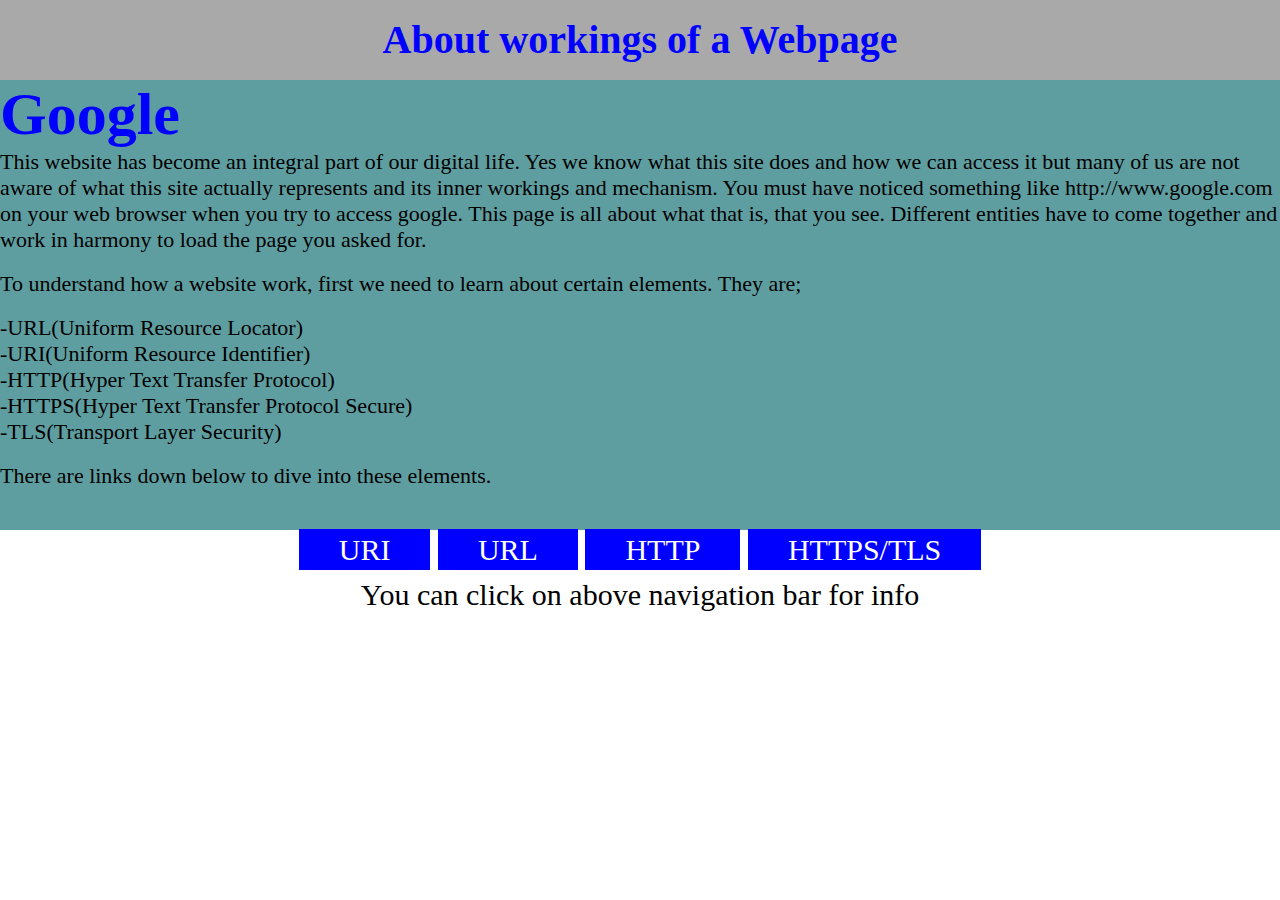
<file: index.html>
<!DOCTYPE html>
<html lang="en">
<head>
    <meta charset="UTF-8">
    <meta http-equiv="X-UA-Compatible" content="IE=edge">
    <meta name="viewport" content="width=device-width, initial-scale=1.0">
    <title>Document</title>
    <link rel="stylesheet" href="style.css">
</head>
<body>
    <div class="header">
        <h1>About workings of a Webpage</h1>
    </div>
    
   
    <div class="content2">
        <h1>Google</h1>
        <P>This website has become an integral part of our digital life. Yes we know what this site does and how we can access it
            but many of us are not aware of what this site actually represents and its inner workings and mechanism.
            You must have noticed something like http://www.google.com on your web browser when you try to access google.
            This page is all about what that is, that you see. Different entities have to come together and work in harmony to load the page you asked for.
</p>
<br>
<p>To understand how a website work, first we need to learn about certain elements. They are;
</p>
<br>
<p>-URL(Uniform Resource Locator)</p>
<p> -URI(Uniform Resource Identifier)</p>
<p>  -HTTP(Hyper Text Transfer Protocol)</p>
<p>  -HTTPS(Hyper Text Transfer Protocol Secure)</p>
<p>   -TLS(Transport Layer Security)</p>
<br>
<p>There are links down below to dive into these elements.</p>


    </div>
    <div class="nav">
        <ul>
            <li>
                <a href="info1.html">URI</a>
                <a href="info2.html">URL</a>
                <a href="info3.html">HTTP</a>
                <a href="info4.html">HTTPS/TLS</a>
            </li>
        </ul>

    </div>
    <div class="content1">
        <p>You can click on above navigation bar for info</p>
    </div>
</body>
</html>
</file>
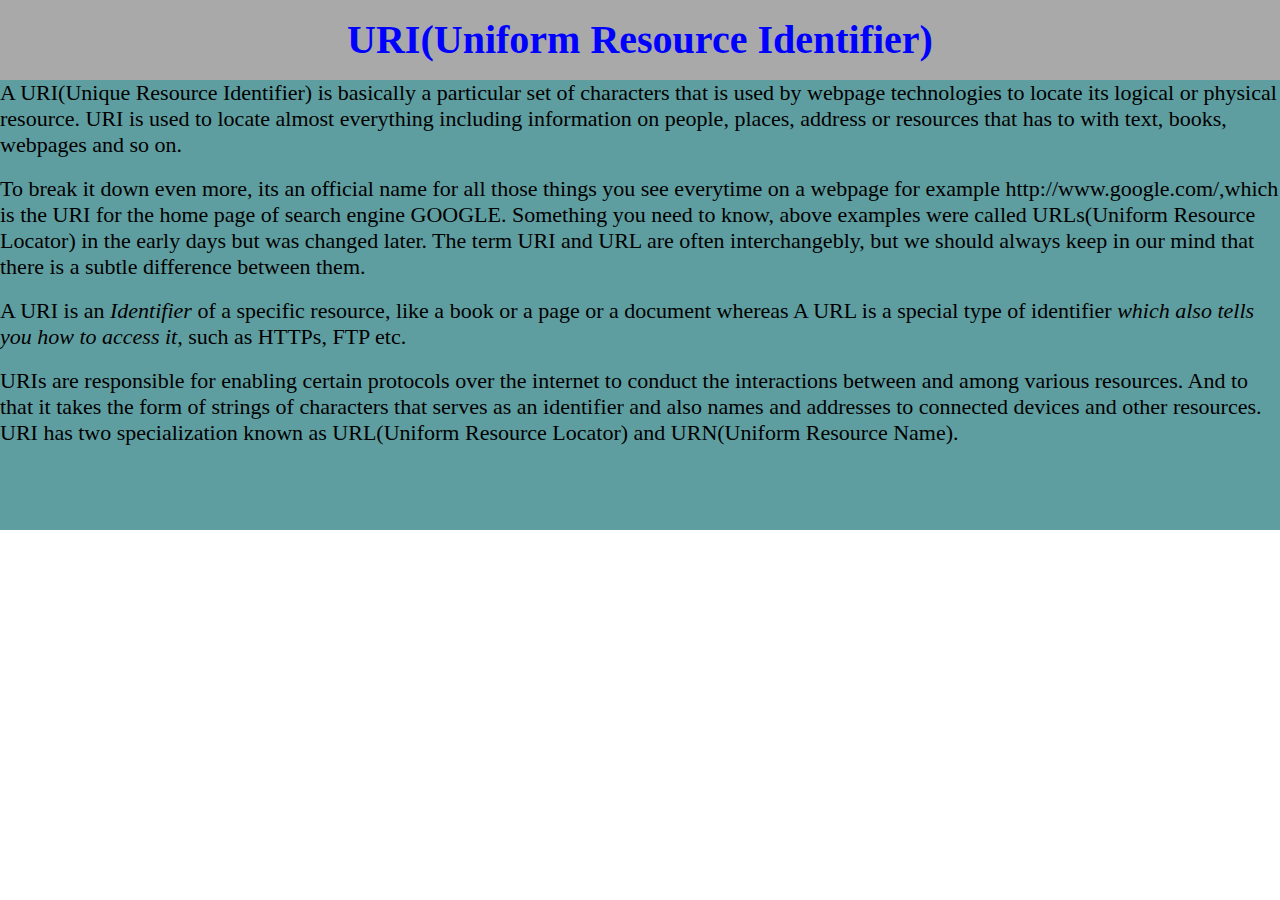
<file: info1.html>
<!DOCTYPE html>
<html lang="en">
<head>
    <meta charset="UTF-8">
    <meta http-equiv="X-UA-Compatible" content="IE=edge">
    <meta name="viewport" content="width=device-width, initial-scale=1.0">
    <title>Document</title>
    <link rel="stylesheet" href="style.css">
</head>
<body>
     <div class="header">
        <h1>URI(Uniform Resource Identifier)</h1>
    </div>
    <div class="content2">
        <P>A URI(Unique Resource Identifier) is basically a particular set of characters that is used by webpage technologies to locate
           its logical or physical resource. URI is used to locate almost everything including information on people, places,
           address or resources that has to with text, books, webpages and so on.
</p>
<br>
<P>
    To break it down even more, its an official name for all those things you see everytime on a webpage for example http://www.google.com/,which is the 
    URI for the home page of search engine GOOGLE. Something you need to know, above examples were called URLs(Uniform Resource Locator) 
in the early days but was changed later. The term URI and URL are often interchangebly, but we should always keep in our mind
that there is a subtle difference between them.
</P>
<br>
<p>
    A URI is  an <em>Identifier</em> of a specific resource, like a book or a page or a document whereas A URL is a special
    type of identifier <em>which also tells you how to access it,</em> such as HTTPs, FTP etc.
</p>
<br>
<p>
    URIs are responsible for enabling certain protocols over the internet to conduct the interactions between and
    among various resources. And to that it takes the form of strings of characters that serves as an identifier and also names 
    and addresses to connected devices and other resources. URI has two specialization known as URL(Uniform Resource Locator)
     and URN(Uniform Resource Name). 
</p>
</body>
</html>
</file>
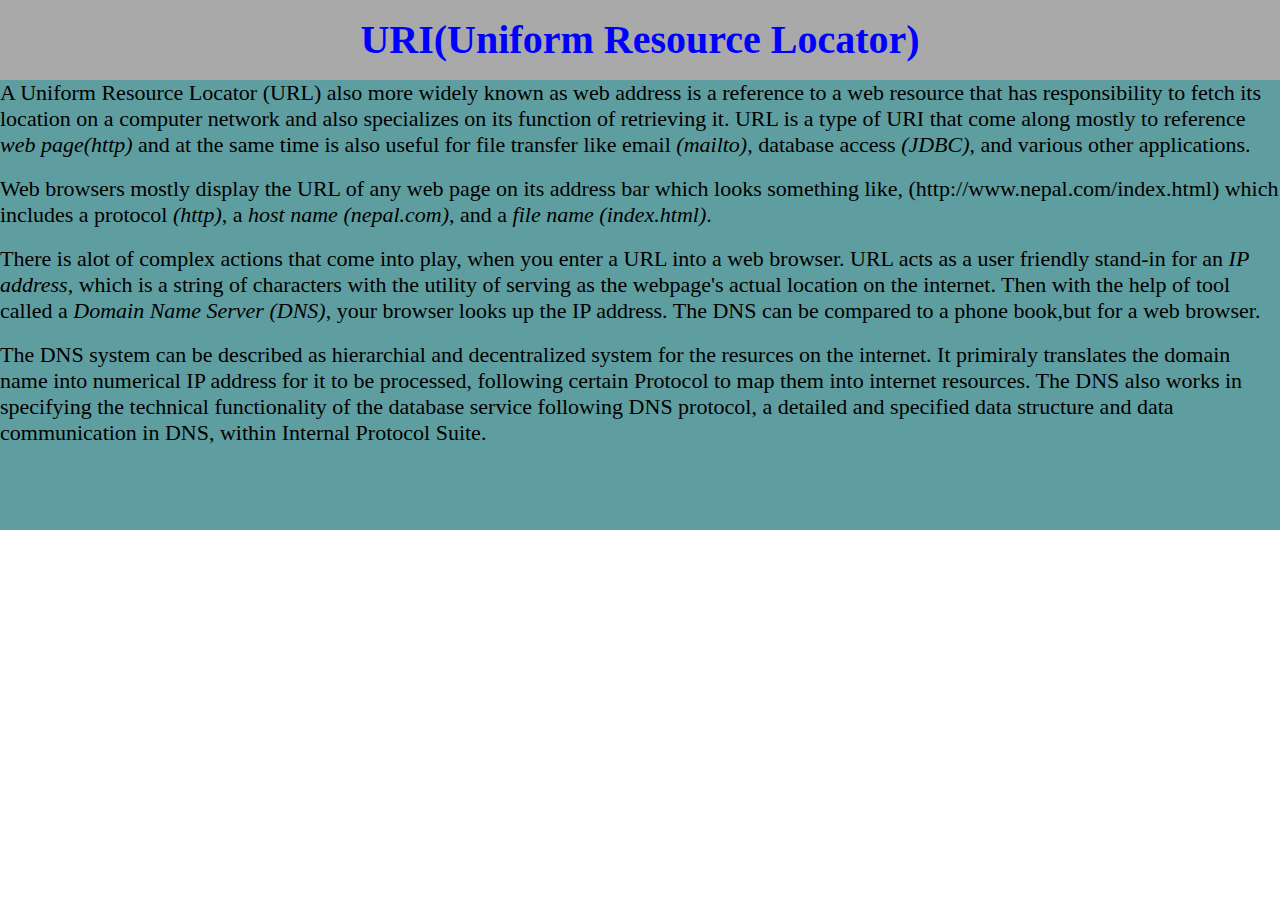
<file: info2.html>
<!DOCTYPE html>
<html lang="en">
<head>
    <meta charset="UTF-8">
    <meta http-equiv="X-UA-Compatible" content="IE=edge">
    <meta name="viewport" content="width=device-width, initial-scale=1.0">
    <title>Document</title>
    <link rel="stylesheet" href="style.css">
</head>
<body>
    <div class="header">
        <h1>URI(Uniform Resource Locator)</h1>
    </div>
    <div class="content2">
        <p>
            A Uniform Resource Locator (URL) also more widely known as web address is a reference to a web resource that has responsibility
            to fetch its location on a computer network and also specializes on
            its function of retrieving it. URL is a type of URI that come along mostly to reference <em>web page(http)</em> and at the same time is also useful for file transfer like email <em>(mailto)</em>,
            database access <em>(JDBC)</em>, and various other applications.
        </p>
        <br>
        <p>
            Web browsers mostly display the URL of any web page on its address bar which looks something like, (http://www.nepal.com/index.html) which includes a protocol <em>(http)</em>,
             a <em> host name (nepal.com)</em>, and a <em>file name (index.html)</em>.
        </p>
        <br>
        <p>
            There is alot of complex actions that come into play, when you enter a URL
            into a web browser. URL acts as a user friendly stand-in for an <em>IP address</em>, 
            which is a string of characters with the utility of serving as the webpage's actual location
             on the internet. Then with the help of tool called a <em>Domain Name Server (DNS)</em>, your
             browser looks up the IP address. The DNS can be compared to a phone book,but for a web browser.
        </p>
        <br>
        <p>
            The DNS system can be described as hierarchial and decentralized system for the resurces on the internet.
            It primiraly translates the domain name into numerical IP address for it to be processed, following certain Protocol
            to map them into internet resources. The DNS also works in specifying the technical functionality of the database service following DNS protocol, a detailed and specified data structure and data communication in DNS, within Internal Protocol Suite.
             
        </p>
</body>
</html>
</file>
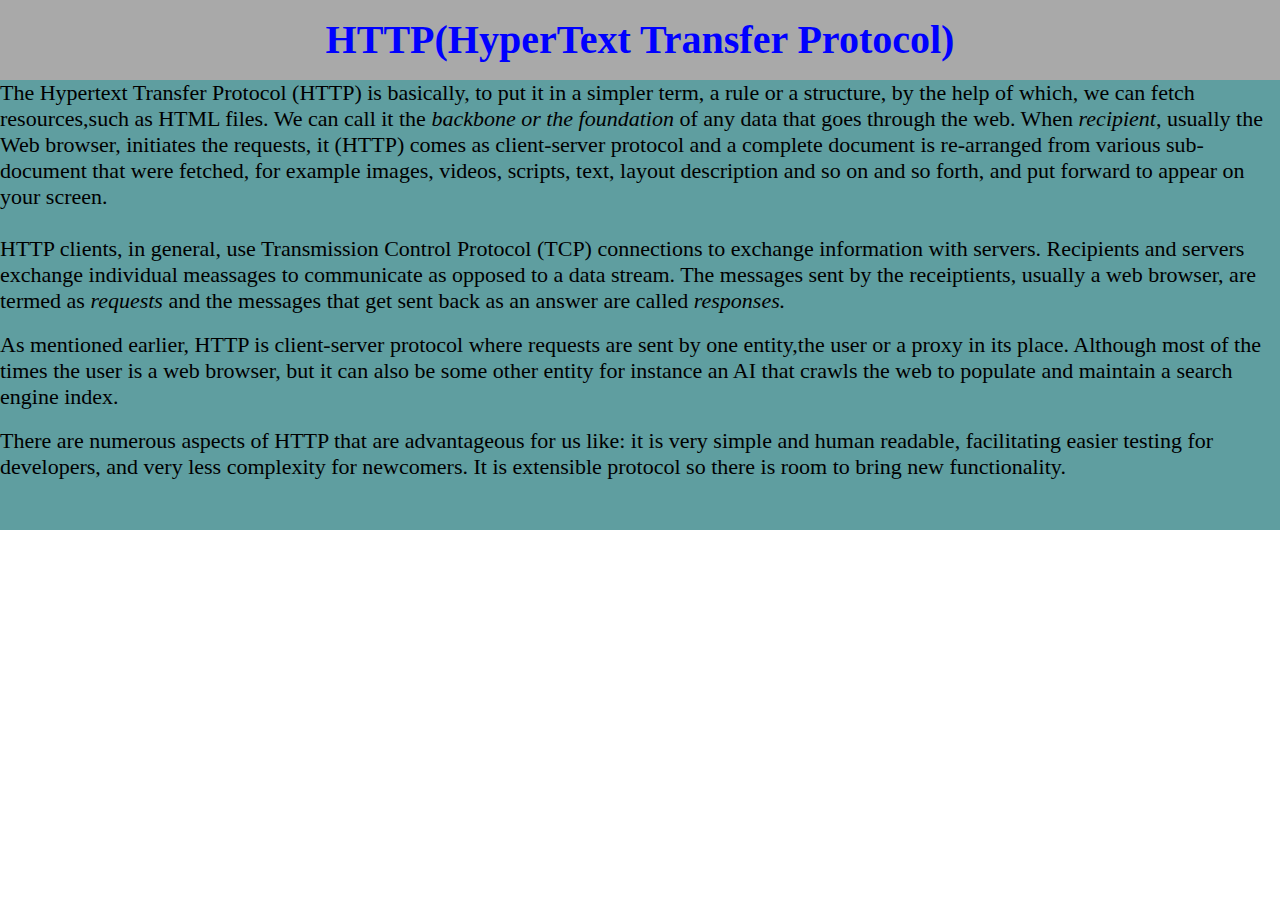
<file: info3.html>
<!DOCTYPE html>
<html lang="en">
<head>
    <meta charset="UTF-8">
    <meta http-equiv="X-UA-Compatible" content="IE=edge">
    <meta name="viewport" content="width=device-width, initial-scale=1.0">
    <title>Document</title>
    <link rel="stylesheet" href="style.css">
</head>
<body>
    <div class="header">
        <h1>HTTP(HyperText Transfer Protocol)</h1>
    </div>
    <div class="content2">
     <p>  The Hypertext Transfer Protocol (HTTP) is basically, to put it in a simpler term, a rule or a structure, by the help
        of which, we can fetch resources,such as HTML files. We can call it the <em>backbone or the foundation</em> of any data that goes through the web.
        When <em>recipient</em>, usually the Web browser, initiates the requests, it (HTTP) comes as client-server protocol and a complete document is re-arranged from
        various sub-document that were fetched, for example images, videos, scripts, text, layout description and so on and so forth, and put forward to appear on your screen.
         <p>
            <br>
          HTTP clients, in general, use Transmission Control Protocol (TCP) connections to exchange information with servers. 
          Recipients and servers exchange individual meassages to communicate as opposed to a data stream.
          The messages sent by the receiptients, usually a web browser, are termed as <em>requests</em> 
          and the messages that get sent back as an answer are called <em>responses.</em>
        </p>
        <br>
        <p>
            As mentioned earlier, HTTP is client-server protocol where requests are sent by one entity,the user or a proxy in its place. 
            Although most of the times the user is a web browser, but it can also be some other entity for instance an AI that crawls the web to populate and maintain a search engine index.
        </p>
        <br>
        <p>
         There are numerous aspects of HTTP that are advantageous for us like: it is very simple and human readable, facilitating easier testing for developers, and very less complexity for newcomers.
           It is extensible protocol so there is room to bring new functionality. 
        </p>
    
    </p>
</body>
</html>
</file>
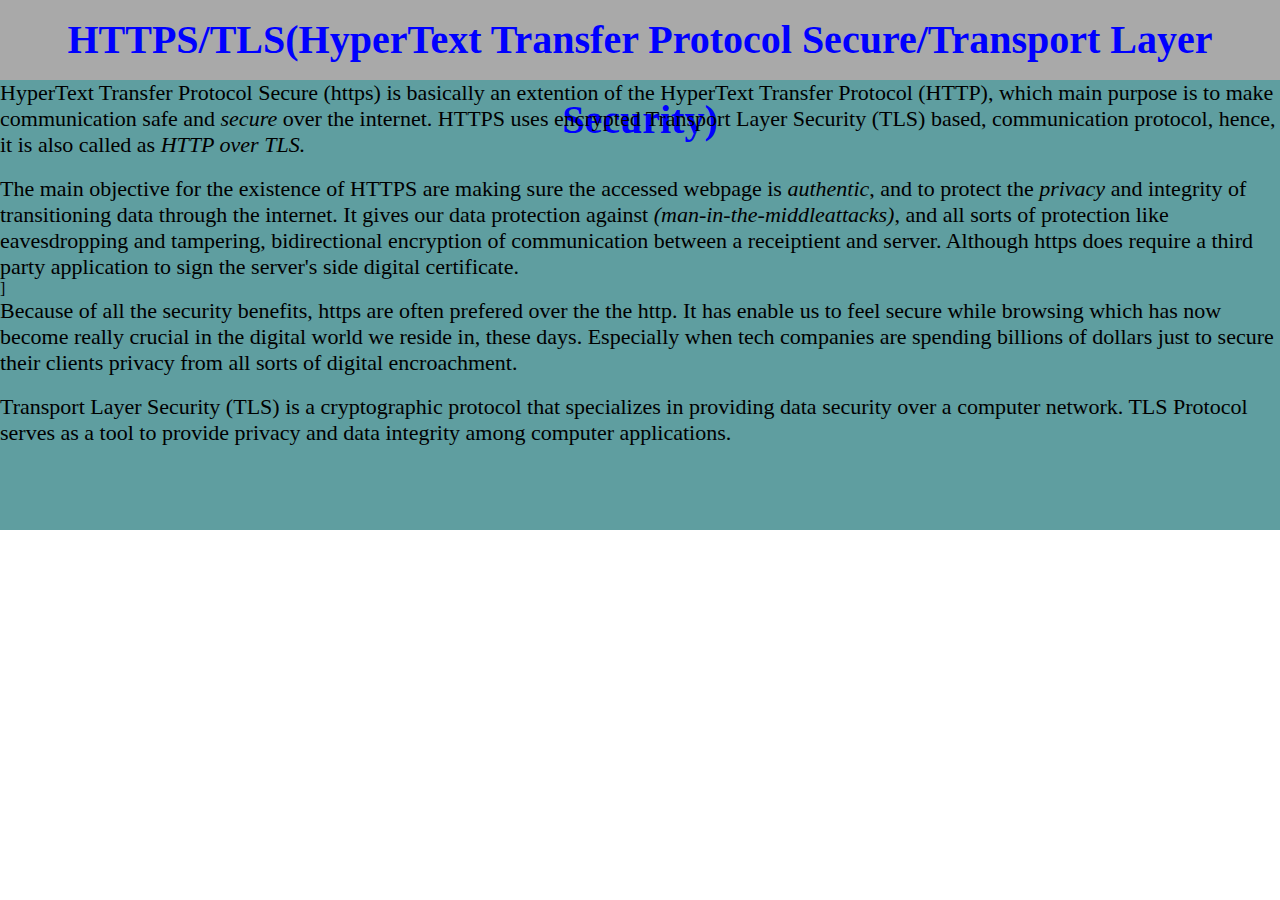
<file: info4.html>
<!DOCTYPE html>
<html lang="en">
<head>
    <meta charset="UTF-8">
    <meta http-equiv="X-UA-Compatible" content="IE=edge">
    <meta name="viewport" content="width=device-width, initial-scale=1.0">
    <title>Document</title>
    <link rel="stylesheet" href="style.css">
</head>
<body>
    <div class="header">
        <h1>HTTPS/TLS(HyperText Transfer Protocol Secure/Transport Layer Security)</h1>
    </div>
    <div class="content2">
        <p>
            HyperText Transfer Protocol Secure (https) is basically an extention of the HyperText Transfer Protocol (HTTP), which main purpose is to make communication safe and <em>secure</em> over the internet.
             HTTPS uses encrypted Transport Layer Security (TLS) 
             based, communication protocol, hence, it is also called as <em>HTTP over TLS.</em>


        </p>
        <br>
        <p>
            The main objective for the existence of HTTPS are making sure the accessed webpage is <em>authentic</em>, and to protect the <em>privacy</em> and integrity of transitioning data through the internet.
             It gives our data protection against <em>(man-in-the-middleattacks)</em>, and all sorts of protection like eavesdropping and tampering, bidirectional encryption of communication between a receiptient and server.
              Although https does require a third party application to sign the server's side digital certificate.
        </p>]
        <br>
        <p>
            Because of all the security benefits, https are often prefered over the the http. 
            It has enable us to feel secure while browsing which has now become really crucial in the digital world we reside in, these days.
            Especially when tech companies are spending billions of dollars just to secure their clients privacy from all sorts of digital encroachment.
        </p>
        <br>
        <p>
            Transport Layer Security (TLS) is a cryptographic protocol that specializes in providing data security over a computer network.
             TLS Protocol serves as a tool to provide privacy and data integrity among computer applications.
        </p>

</body>
</html>
</file>
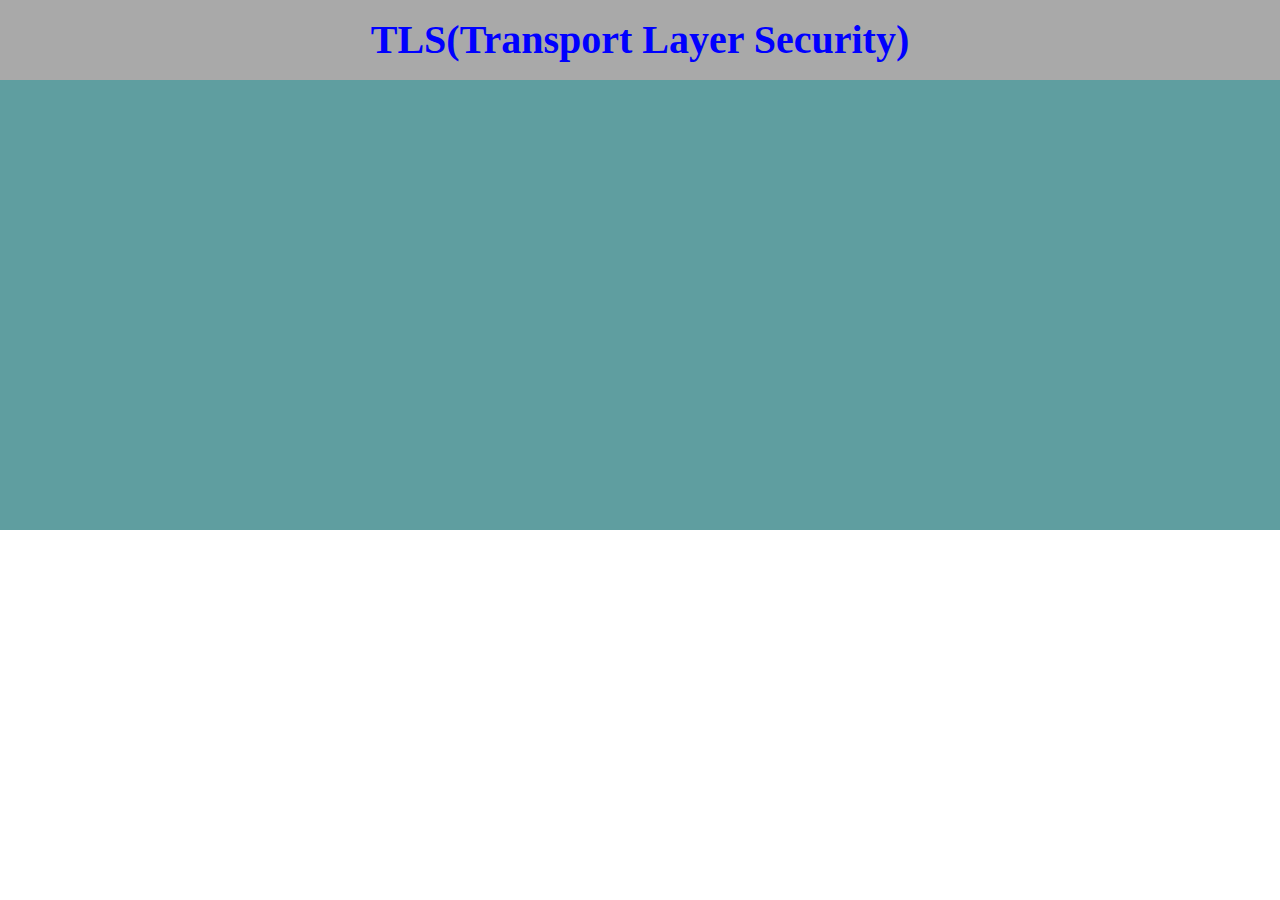
<file: info5.html>
<!DOCTYPE html>
<html lang="en">
<head>
    <meta charset="UTF-8">
    <meta http-equiv="X-UA-Compatible" content="IE=edge">
    <meta name="viewport" content="width=device-width, initial-scale=1.0">
    <title>Document</title>
    <link rel="stylesheet" href="style.css">
</head>
<body>
    <div class="header">
        <h1>TLS(Transport Layer Security)</h1>
    </div>
    <div class="content2">
</body>
</html>
</file>
<file: style.css>
*{
    margin: 0%;
    padding: 0%;
}
.header{
    width: 100%;
    height: 80px;
    background-color: darkgray;
}
.header h1{
    line-height: 80px;
    font-size: 40px;
    text-align: center;
    color: blue;
}
.nav{
    width: 100%;
    height: 40px;
    background-color: none;
}

.nav ul li{
    font-size: 30px;
    text-align: center;
    line-height: 40px;
    
}
.nav ul li a{
    color: white;
    background-color: blue;
    padding: 4px 40px;
    text-decoration: none;
}
.nav ul li :hover{
    color: white;
    background-color: black;
}
.content1{
    width: 100%;
    height: 50px;
    background-color:none;
    
}
.content1 p{
    text-align: center;
    font-size: 30px;
    line-height: 50px;
}
.content2{
    width: 100%;
    height: 450px;
    background-color: cadetblue;
    

}
.content2 h1{
    font-size: 60px;
    color: blue;
}
.content2 p{
    font-size: 22px;
}
</file>
